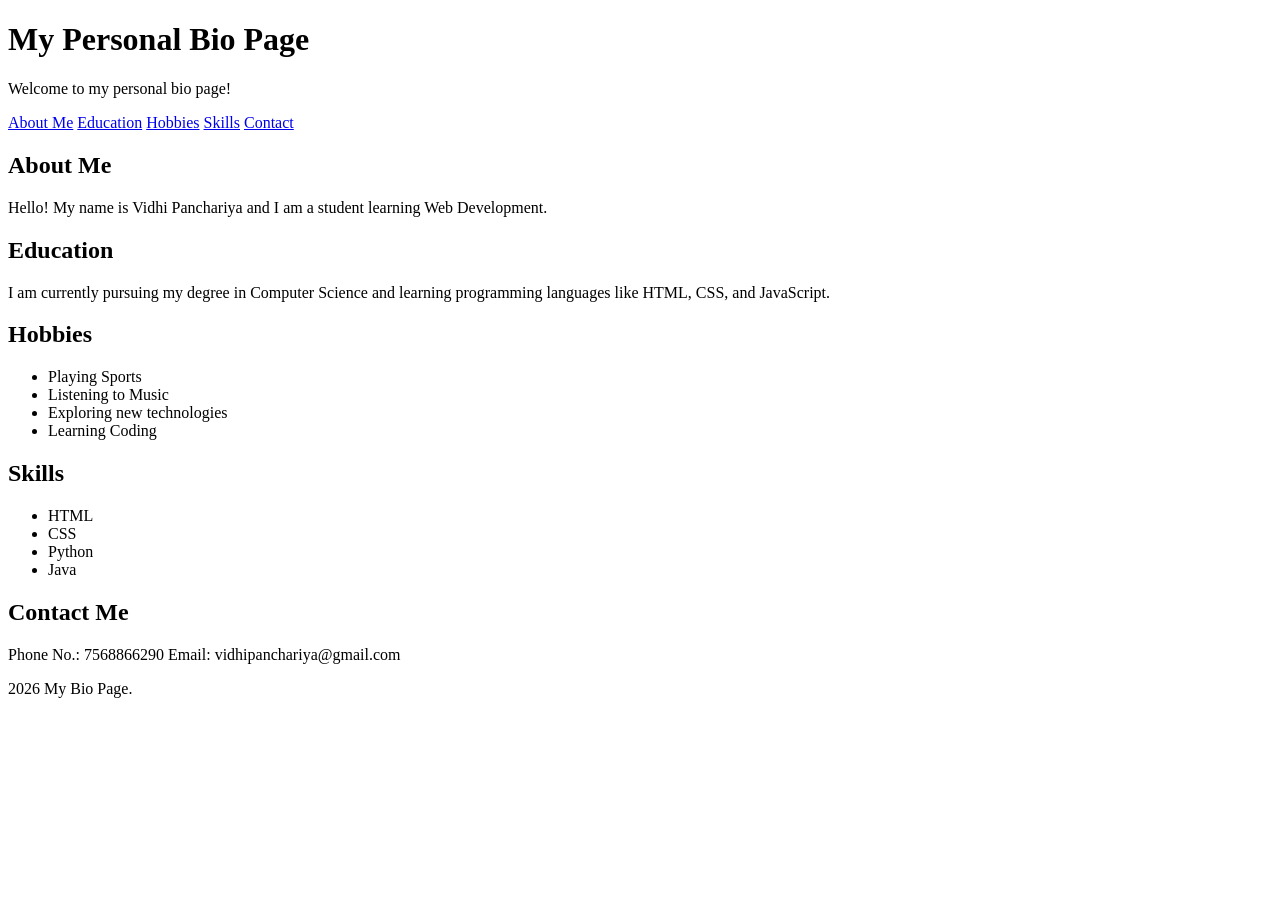
<file: Module 2:- HTML and CSS Foundation/P5/index.html>
<!DOCTYPE html>
<html lang="en">
    <head>
        <title>My Bio Page</title>
    </head>
    <body>
        <header>
            <h1>My Personal Bio Page</h1>
            <p>Welcome to my personal bio page!</p>
        </header>
        <nav>
            
                <a href="#about me">About Me</a>
                <a href="#education">Education</a>
                <a href="#hobbies">Hobbies</a>
                <a href="#skills">Skills</a>
                <a href="#contact">Contact</a>
        </nav>
        <main>
            <section id="about me">
                <h2>About Me</h2>
                <p>Hello! My name is Vidhi Panchariya and I am a student learning Web Development.</p>
            </section>
            
            <section id="education">
                <h2>Education</h2>
                <p>I am currently pursuing my degree in Computer Science and learning programming languages like HTML, CSS, and JavaScript.</p>
            </section>
            
            <section id="hobbies">
                <h2>Hobbies</h2>
                <ul>
                    <li>Playing Sports</li>
                    <li>Listening to Music</li>
                    <li>Exploring new technologies</li>
                    <li>Learning Coding</li>
                </ul>
            </section>
           
            <section id="skills">
                <h2>Skills</h2>
                <ul>
                    <li>HTML</li>
                    <li>CSS</li>
                    <li>Python</li>
                    <li>Java</li>
                </ul>
            </section>
            
            <section id="contact">
                <h2>Contact Me</h2>
                <p>Phone No.: 7568866290
                    Email: vidhipanchariya@gmail.com
                </p>
            </section>
        </main>
        <footer>
            <p> 2026 My Bio Page.</p>
        </footer>
    </body>
</html>
</file>
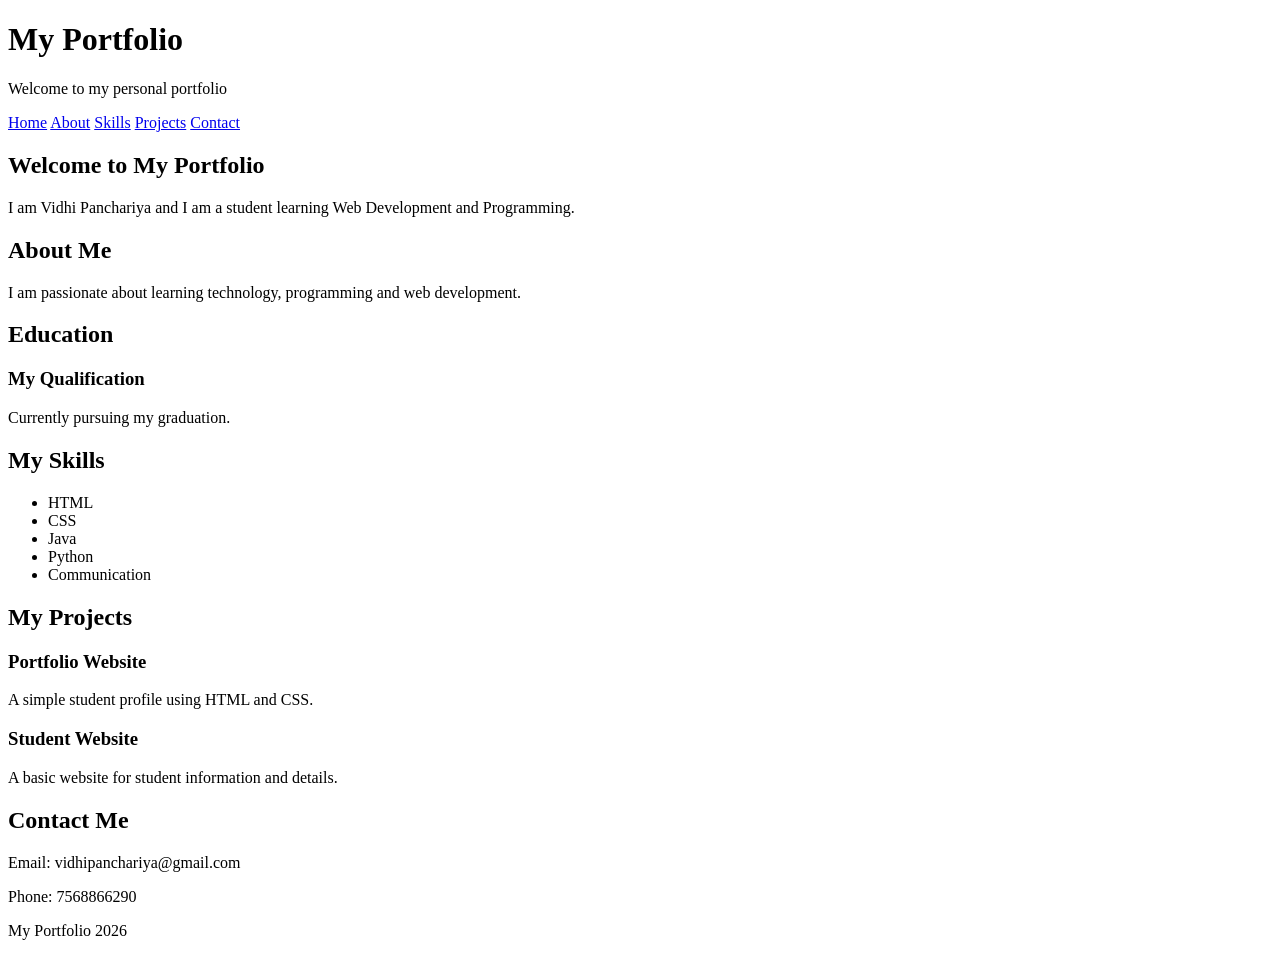
<file: Module 2:- HTML and CSS Foundation/P6/index.html>
<!DOCTYPE html>
<html>
<head>
    <title>My Portfolio</title>
</head>
<body>

    <header>
        <h1>My Portfolio</h1>
        <p>Welcome to my personal portfolio</p>
    </header>

    <nav>
        <a href="#home">Home</a> 
        <a href="#about">About</a> 
        <a href="#skills">Skills</a> 
        <a href="#projects">Projects</a> 
        <a href="#contact">Contact</a>
    </nav>

    
    <main>

        
        <section id="home">
            <h2>Welcome to My Portfolio</h2>
            <p>I am Vidhi Panchariya and I am a student learning Web Development and Programming.</p>
        </section>

    
        <section id="about">
            <h2>About Me</h2>
            <p>I am passionate about learning technology,
            programming and web development.</p>
        </section>

        <section id="education">
            <h2>Education</h2>
            <article>
                <h3>My Qualification</h3>
                <p>Currently pursuing my graduation.</p>
            </article>
        </section>

        <section id="skills">
            <h2>My Skills</h2>
            <ul>
                <li>HTML</li>
                <li>CSS</li>
                <li>Java</li>
                <li>Python</li>
                <li>Communication</li>
            </ul>
        </section>

        <section id="projects">
            <h2>My Projects</h2>
            <article>
                <h3>Portfolio Website</h3>
                <p>A simple student profile using HTML and CSS.</p>
            </article>

            <article>
                <h3>Student Website</h3>
                <p>A basic website for student information and details.</p>
            </article>
        </section>
        <section id="contact">
            <h2>Contact Me</h2>
            <p>Email: vidhipanchariya@gmail.com</p>
            <p>Phone: 7568866290</p>
        </section>

    </main>

    <footer>
        <p>My Portfolio 2026</p>
    </footer>

</body>
</html>
</file>
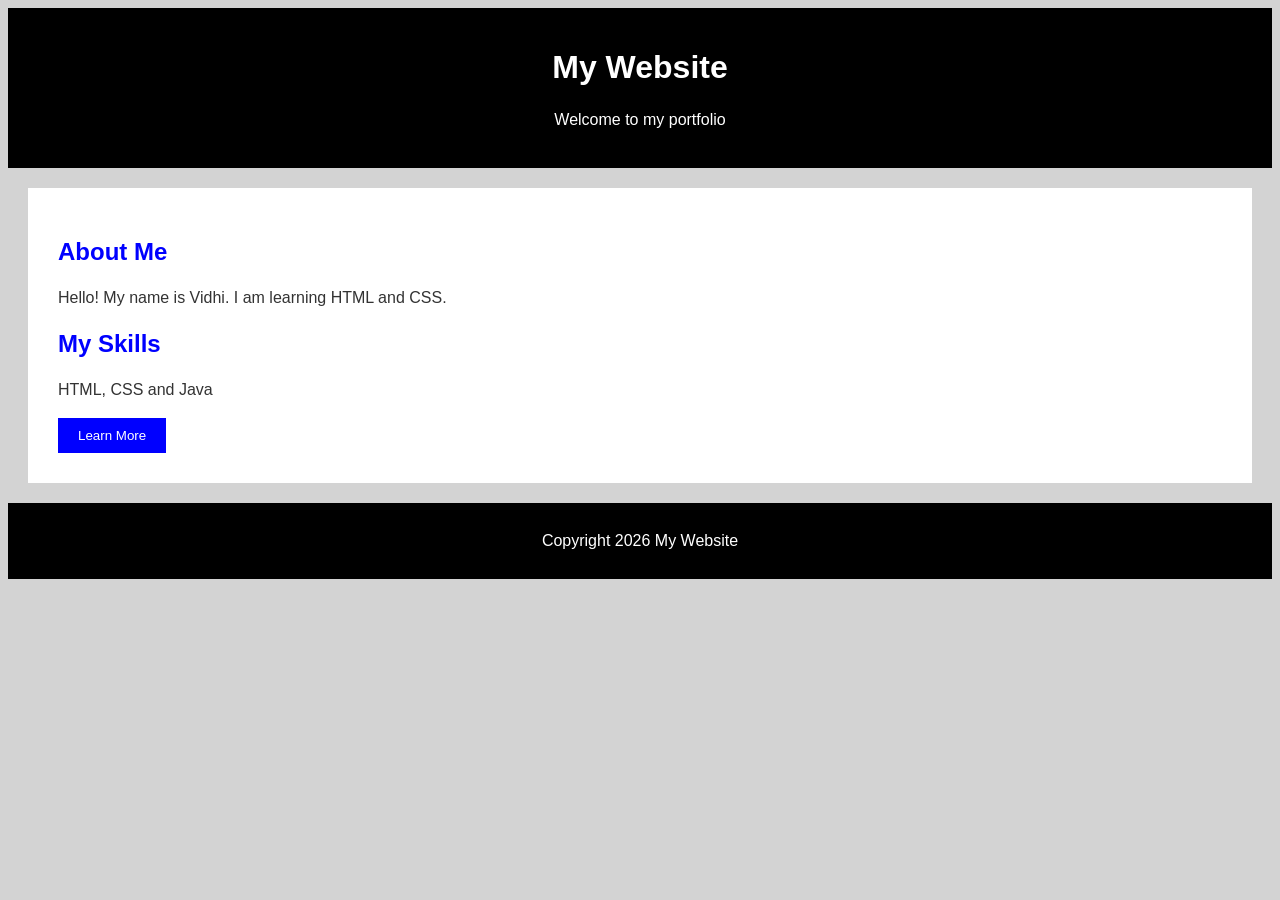
<file: Module 2:- HTML and CSS Foundation/P7/index.html>
<!DOCTYPE html>
<html>
<head>
    <title>Design Token and Typography</title>
    <link rel="stylesheet" href="style.css">
</head>
<body>

    <header>
        <h1>My Website</h1>
        <p>Welcome to my portfolio</p>
    </header>

    <main>
        <section>
            <h2>About Me</h2>
            <p>
                Hello! My name is Vidhi.
                I am learning HTML and CSS.
            </p>

            <h2>My Skills</h2>
            <p>HTML, CSS and Java</p>

            <button>Learn More</button>
        </section>
    </main>

    <footer>
        <p>Copyright 2026 My Website</p>
    </footer>

</body>
</html>
</file>
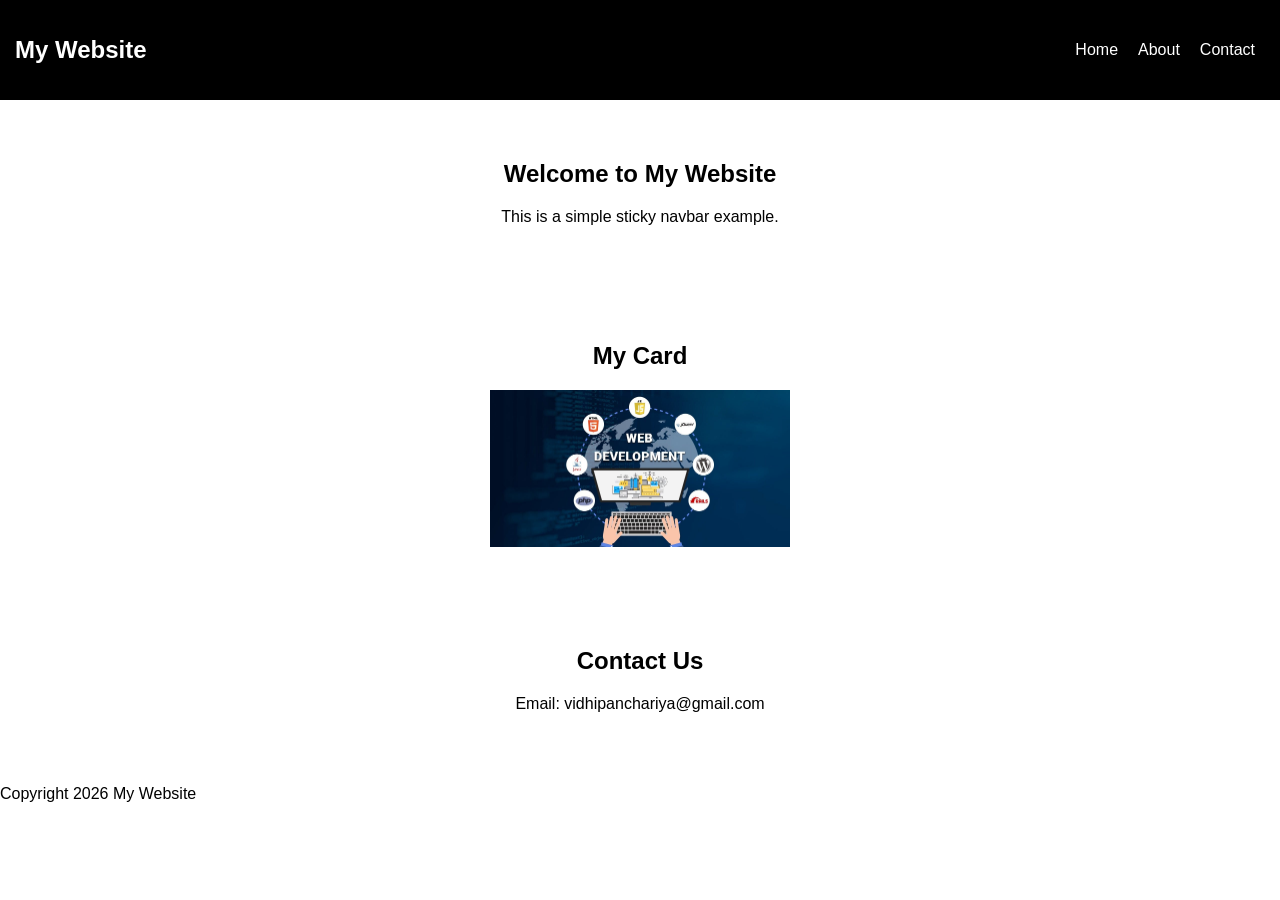
<file: Module 2:- HTML and CSS Foundation/P8/index.html>
<!DOCTYPE html>
<html>
<head>
    <title>Sticky Navbar and Card Overlay</title>
    <link rel="stylesheet" href="style.css">
</head>
<body>

    
    <header>
        <nav>
            <h2>My Website</h2>
            <ul>
                <li><a href="#home">Home</a></li>
                <li><a href="#about">About</a></li>
                <li><a href="#contact">Contact</a></li>
            </ul>
        </nav>
    </header>

    
    <main>
        <section id="home">
            <h1>Welcome to My Website</h1>
            <p>This is a simple sticky navbar example.</p>
        </section>

        
        <section class="card-section" id="about">
            <h2>My Card</h2>

            <div class="card">
                <img src= "P8 copy.jpg"
                     alt="My Images">

                <div class="overlay">
                    <h3>My Portfolio</h3>
                    <p>Welcome to my personal website.</p>
                    <button>Read More</button>
                </div>
            </div>
        </section>

        <section id="contact">
            <h2>Contact Us</h2>
            <p>Email: vidhipanchariya@gmail.com</p>
        </section>
    </main>

    
    <footer>
        <p>Copyright 2026 My Website</p>
    </footer>

</body>
</html>
</file>
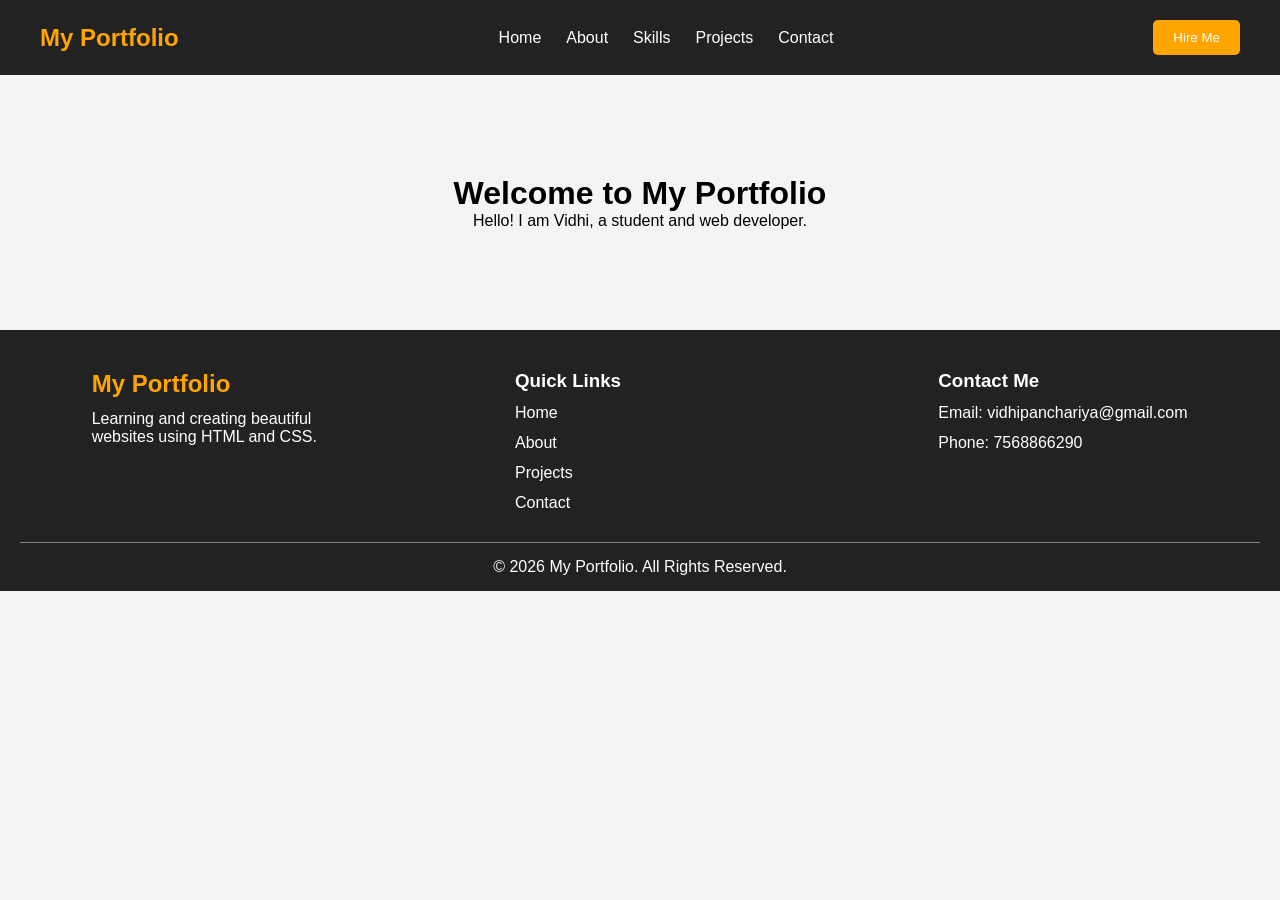
<file: Module 3:- CSS Layout Systems/P10/index.html>
<!DOCTYPE html>
<html>
<head>
    <title>My Portfolio</title>
    <link rel="stylesheet" href="style.css">
    <meta name="viewport" content="width=device-width, initial-scale=1.0">
</head>
<body>

    <!-- Header -->
    <header>
        <nav class="navbar">

            <h2 class="logo">My Portfolio</h2>

            <ul class="nav-links">
                <li><a href="#">Home</a></li>
                <li><a href="#">About</a></li>
                <li><a href="#">Skills</a></li>
                <li><a href="#">Projects</a></li>
                <li><a href="#">Contact</a></li>
            </ul>

            <button class="btn">Hire Me</button>

        </nav>
    </header>

    <!-- Main Content -->
    <main>
        <h1>Welcome to My Portfolio</h1>
        <p>Hello! I am Vidhi, a student and web developer.</p>
    </main>

    <!-- Footer -->
    <footer>

        <div class="footer-container">

            <div class="footer-box">
                <h2>My Portfolio</h2>
                <p>Learning and creating
                beautiful websites using HTML and CSS.</p>
            </div>

            <div class="footer-box">
                <h3>Quick Links</h3>
                <a href="#">Home</a>
                <a href="#">About</a>
                <a href="#">Projects</a>
                <a href="#">Contact</a>
            </div>

            <div class="footer-box">
                <h3>Contact Me</h3>
                <p>Email: vidhipanchariya@gmail.com</p>
                <p>Phone: 7568866290</p>
            </div>

        </div>

        <div class="copyright">
            <p>© 2026 My Portfolio. All Rights Reserved.</p>
        </div>

    </footer>

</body>
</html>
</file>
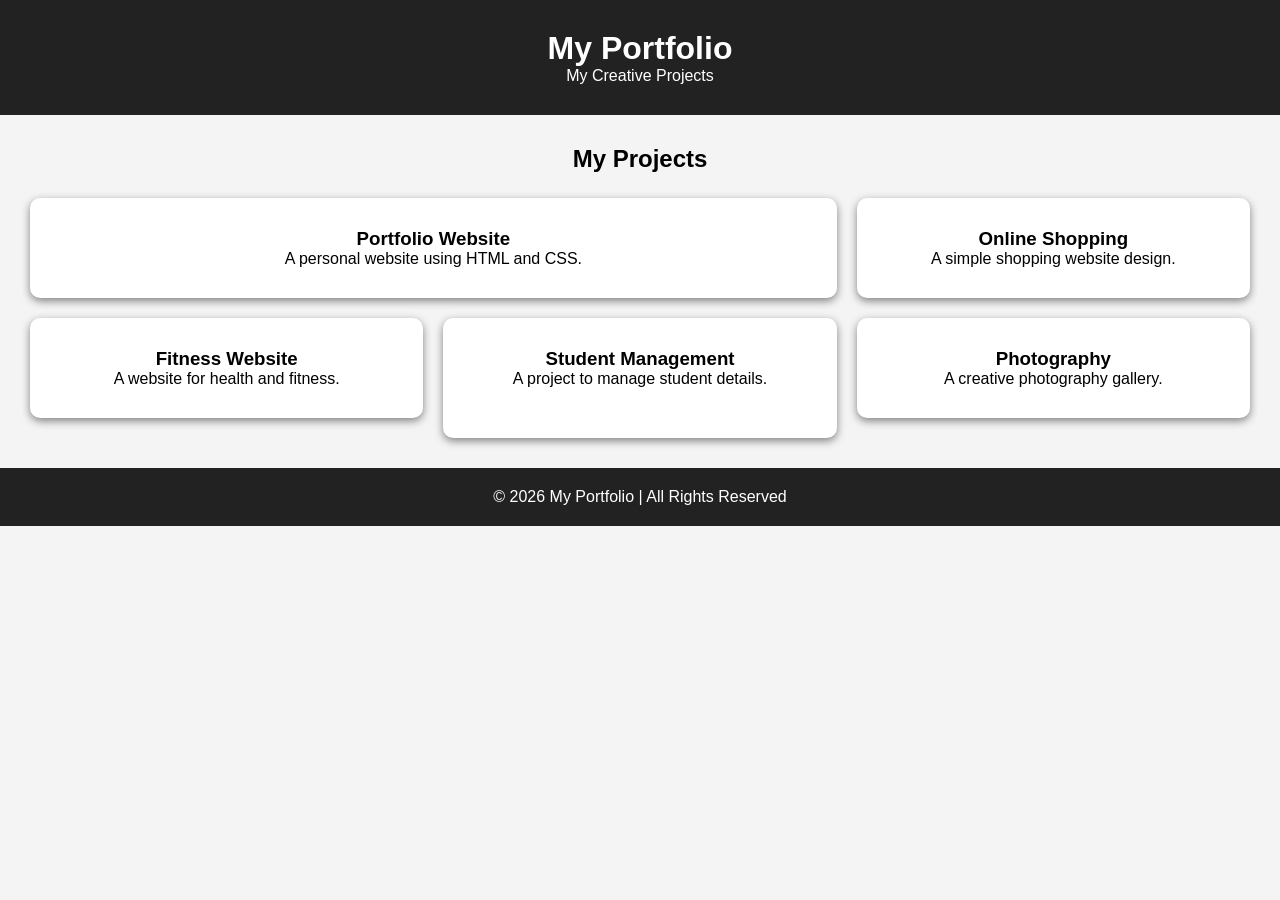
<file: Module 3:- CSS Layout Systems/P12/index.html>
<!DOCTYPE html>
<html>
<head>
    <title>My Portfolio Projects</title>
    <link rel="stylesheet" href="style.css">
    <meta name="viewport" content="width=device-width, initial-scale=1.0">
</head>
<body>

    <!-- Header -->
    <header>
        <h1>My Portfolio</h1>
        <p>My Creative Projects</p>
    </header>

    <!-- Project Section -->
    <main>
        <h2>My Projects</h2>

        <div class="project-grid">

            <div class="card card1">
                <h3>Portfolio Website</h3>
                <p>A personal website using HTML and CSS.</p>
            </div>

            <div class="card card2">
                <h3>Online Shopping</h3>
                <p>A simple shopping website design.</p>
            </div>

            <div class="card card3">
                <h3>Fitness Website</h3>
                <p>A website for health and fitness.</p>
            </div>

            <div class="card card4">
                <h3>Student Management</h3>
                <p>A project to manage student details.</p>
            </div>

            <div class="card card5">
                <h3>Photography</h3>
                <p>A creative photography gallery.</p>
            </div>

        </div>
    </main>

    <!-- Footer -->
    <footer>
        <p>© 2026 My Portfolio | All Rights Reserved</p>
    </footer>

</body>
</html>
</file>
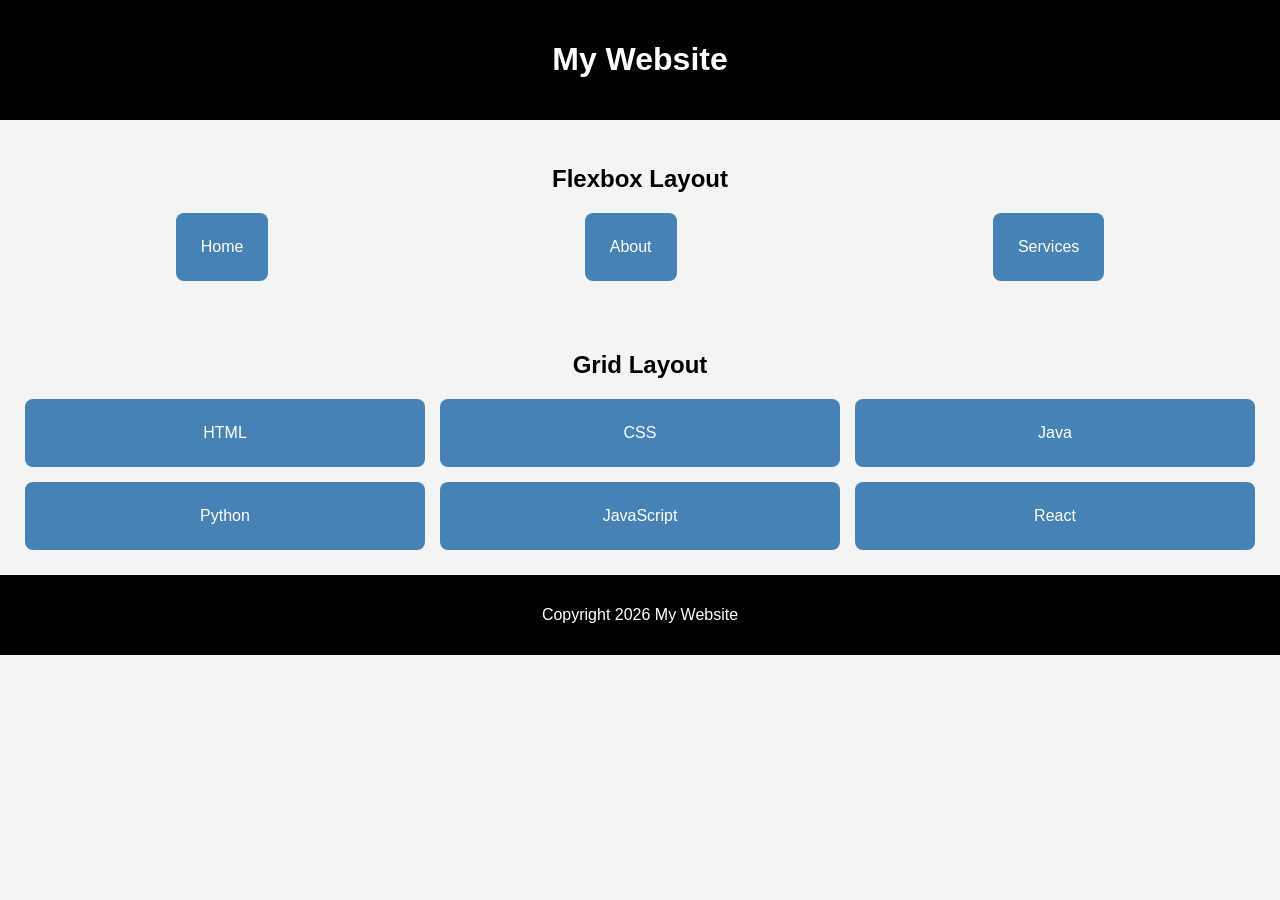
<file: Module 3:- CSS Layout Systems/P13/index.html>
<!DOCTYPE html>
<html>
<head>
    <title>Flexbox vs Grid</title>
    <link rel="stylesheet" href="style.css">
</head>
<body>

    <!-- Header -->
    <header>
        <h1>My Website</h1>
    </header>

    <!-- Flexbox Layout -->
    <section>
        <h2>Flexbox Layout</h2>

        <div class="flex-container">
            <div class="box">Home</div>
            <div class="box">About</div>
            <div class="box">Services</div>
        </div>
    </section>

    <!-- Grid Layout -->
    <section>
        <h2>Grid Layout</h2>

        <div class="grid-container">
            <div class="box">HTML</div>
            <div class="box">CSS</div>
            <div class="box">Java</div>
            <div class="box">Python</div>
            <div class="box">JavaScript</div>
            <div class="box">React</div>
        </div>
    </section>

    <!-- Footer -->
    <footer>
        <p>Copyright 2026 My Website</p>
    </footer>

</body>
</html>
</file>
<file: Module 2:- HTML and CSS Foundation/P7/style.css>
:root {
    --primary: blue;
    --secondary: black;
    --background: lightgray;
    --text: #333333;
    --white: white;
}

body {
    font-family: Arial, sans-serif;
    font-size: 16px;
    color: var(--text);
    background-color: var(--background);
}

header {
    background-color: var(--secondary);
    color: var(--white);
    text-align: center;
    padding: 20px;
}

h1 {
    font-size: 32px;
}

h2 {
    font-size: 24px;
    color: var(--primary);
}

p {
    font-size: 16px;
    line-height: 1.5;
}


section {
    background-color: var(--white);
    padding: 30px;
    margin: 20px;
}


button {
    background-color: var(--primary);
    color: var(--white);
    padding: 10px 20px;
    border: none;
}


footer {
    background-color: var(--secondary);
    color: var(--white);
    text-align: center;
    padding: 10px;
}
</file>
<file: Module 2:- HTML and CSS Foundation/P8/style.css>
body {
    margin: 0;
    font-family: Arial, sans-serif;
}


header {
    position: sticky;
    top: 0;
    background-color: black;
    padding: 15px;
    z-index: 10;
}

nav {
    display: flex;
    justify-content: space-between;
    align-items: center;
}

nav h2 {
    color: white;
}

nav ul {
    display: flex;
    list-style: none;
}

nav ul li {
    margin: 10px;
}

nav a {
    color: white;
    text-decoration: none;
}


section {
    padding: 40px;
    text-align: center;
}


.card {
    position: relative;
    width: 300px;
    margin: auto;
    overflow: hidden;
}

.card img {
    width: 100%;
    display: block;
}


.overlay {
    position: absolute;
    bottom: 0;
    left: 0;
    width: 100%;
    background-color: rgba(0, 0, 0, 0.7);
    color: white;
    text-align: center;
    padding: 15px 0;
    opacity: 0;
    transition: 0.5s;
}

.card:hover .overlay {
    opacity: 1;
}


button {
    background-color: orange;
    border: none;
    padding: 10px;
    cursor: pointer;
}

 n
footer {
    background-color: black;
    color: white;
    text-align: center;
    padding: 15px;
}
</file>
<file: Module 3:- CSS Layout Systems/P10/style.css>
/* Basic Styling */
* {
    margin: 0;
    padding: 0;
    box-sizing: border-box;
}

body {
    font-family: Arial, sans-serif;
    background-color: #f4f4f4;
}

/* Header */
.navbar {
    background-color: #222;
    color: white;
    display: flex;
    justify-content: space-between;
    align-items: center;
    padding: 20px 40px;
    flex-wrap: wrap;
}

.logo {
    color: orange;
}

/* Navigation Links */
.nav-links {
    display: flex;
    list-style: none;
    gap: 25px;
}

.nav-links a {
    color: white;
    text-decoration: none;
}

.nav-links a:hover {
    color: orange;
}

/* Button */
.btn {
    background-color: orange;
    color: white;
    padding: 10px 20px;
    border: none;
    border-radius: 5px;
    cursor: pointer;
}

/* Main */
main {
    text-align: center;
    padding: 100px 20px;
}

/* Footer */
footer {
    background-color: #222;
    color: white;
    padding: 40px 20px 15px;
}

.footer-container {
    display: flex;
    justify-content: space-around;
    align-items: flex-start;
    flex-wrap: wrap;
    gap: 30px;
}

.footer-box {
    display: flex;
    flex-direction: column;
    gap: 12px;
    width: 250px;
}

.footer-box h2 {
    color: orange;
}

.footer-box a {
    color: white;
    text-decoration: none;
}

.footer-box a:hover {
    color: orange;
}

/* Copyright */
.copyright {
    text-align: center;
    border-top: 1px solid gray;
    margin-top: 30px;
    padding-top: 15px;
}

/* Responsive Design */
@media (max-width: 768px) {

    .navbar {
        flex-direction: column;
        gap: 20px;
    }

    .nav-links {
        flex-direction: column;
        align-items: center;
        gap: 15px;
    }

    .footer-container {
        flex-direction: column;
        align-items: center;
        text-align: center;
    }

    .footer-box {
        align-items: center;
    }
}
</file>
<file: Module 3:- CSS Layout Systems/P12/style.css>
/* Basic Styling */
* {
    margin: 0;
    padding: 0;
    box-sizing: border-box;
}

body {
    font-family: Arial, sans-serif;
    background-color: #f4f4f4;
}

/* Header */
header {
    background-color: #222;
    color: white;
    text-align: center;
    padding: 30px;
}

/* Main Section */
main {
    padding: 30px;
}

main h2 {
    text-align: center;
    margin-bottom: 25px;
}

/* Advanced CSS Grid */
.project-grid {
    display: grid;

    grid-template-columns: repeat(3, 1fr);

    grid-template-rows: auto auto;

    gap: 20px;
}

/* Cards */
.card {
    background-color: white;
    padding: 30px;
    border-radius: 10px;
    box-shadow: 0 3px 8px gray;
    text-align: center;
    
}

/* Different Grid Sizes */
.card1 {
    grid-column: span 2;
}

.card4 {
    grid-row: span 2;
}

/* Hover Effect */
.card:hover {
    background-color: lightblue;
}

/* Footer */
footer {
    background-color: #222;
    color: white;
    text-align: center;
    padding: 20px;
}

/* Responsive Design */
@media (max-width: 768px) {

    .project-grid {
        grid-template-columns: repeat(2, 1fr);
    }

    .card1 {
        grid-column: span 2;
    }

    .card4 {
        grid-row: span 1;
    }
}

@media (max-width: 500px) {

    .project-grid {
        grid-template-columns: 1fr;
    }

    .card1 {
        grid-column: span 1;
    }
}
</file>
<file: Module 3:- CSS Layout Systems/P13/style.css>
/* Basic Styling */
body {
    font-family: Arial, sans-serif;
    margin: 0;
    background-color: #f4f4f4;
}

/* Header */
header {
    background-color: black;
    color: white;
    text-align: center;
    padding: 20px;
}

/* Section */
section {
    padding: 25px;
    text-align: center;
}

/* Flexbox */
.flex-container {
    display: flex;
    justify-content: space-around;
    align-items: center;
    gap: 15px;
}

/* Grid */
.grid-container {
    display: grid;
    grid-template-columns: repeat(3, 1fr);
    gap: 15px;
}

/* Boxes */
.box {
    background-color: steelblue;
    color: white;
    padding: 25px;
    border-radius: 8px;
}

/* Footer */
footer {
    background-color: black;
    color: white;
    text-align: center;
    padding: 15px;
}

/* Responsive Design */
@media (max-width: 600px) {

    .flex-container {
        flex-direction: column;
    }

    .grid-container {
        grid-template-columns: 1fr;
    }
}
</file>
